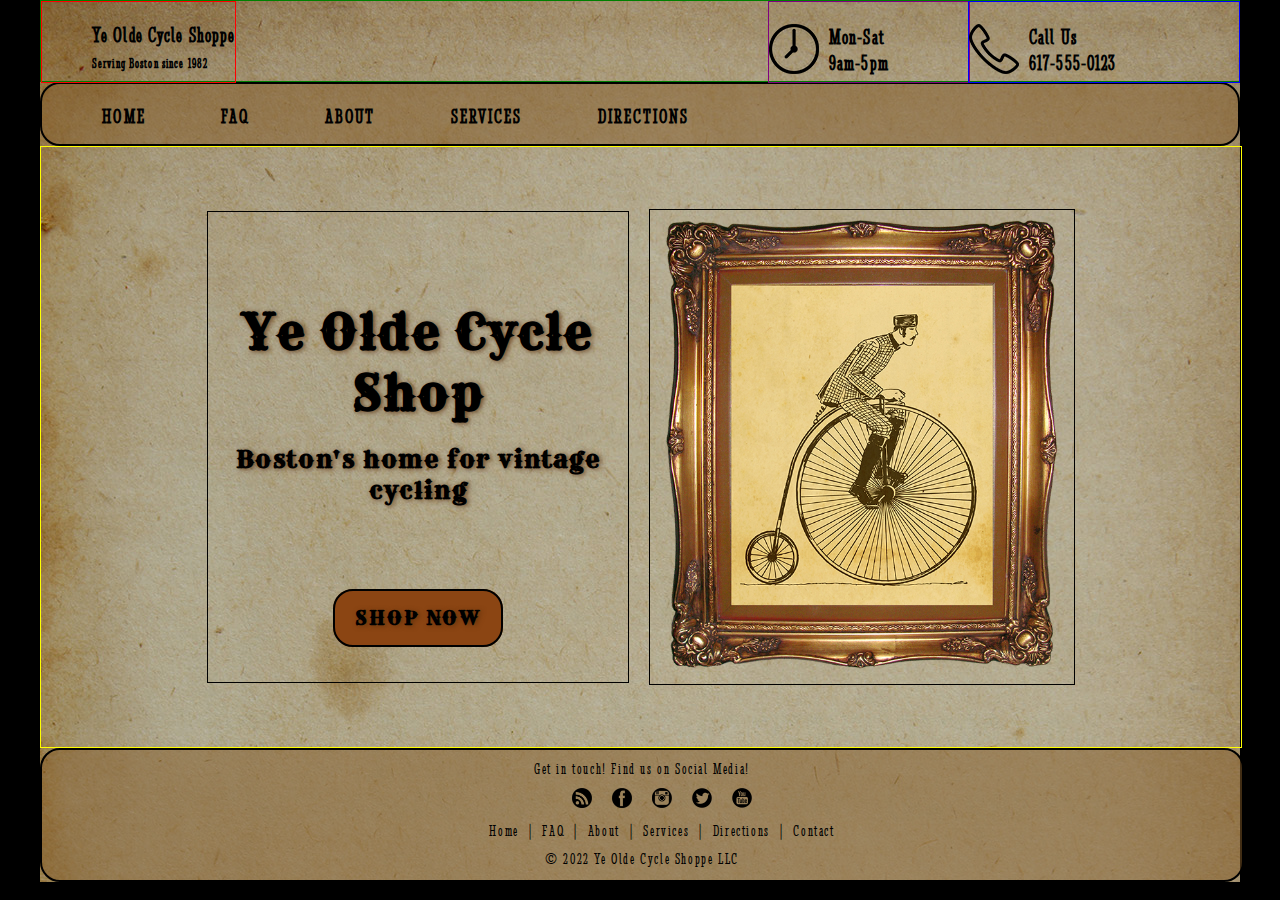
<file: index.html>
<!DOCTYPE html>
<html lang="en-US">
<!--You should always include the lang attribute inside the <html> tag, to declare the language of the Web page. This is meant to assist search engines and browsers.
    Country codes can also be added to the language code in the lang attribute. So, the first two characters define the language of the HTML page, and the last two characters define the country.
    This specifies English as the language and United States as the country-->

<head>
    <title>Ye Olde Cycle Shoppe</title>
    <link rel="stylesheet" href="styles.css" type="text/css">
</head>



<body>
    <div id="container">

        <div id="header">

            <div id="headBanner">
                <div id="title">
                    <span>Ye Olde Cycle Shoppe</span> <br />
                    <span style="font-size:.9rem">Serving Boston since 1982</span>
                </div>
                <div id="hours">
                    <p>Mon-Sat <br />
                        9am-5pm </p>
                </div>
                <div id="callUs">
                    <p>Call Us <br />
                        617-555-0123</p>
                </div>
            </div>

            <div id="navBanner">
                <a href="index.html">Home</a>
                <a href="faq.html">FAQ</a>
                <a href="aboutus.html">About</a>
                <a href="services.html">Services</a>
                <a href="directions.html">Directions</a>
            </div>
        </div>
        
        <div id="main">
            <div id="mainContent">
                <h1>Ye Olde Cycle Shop</h1>
                <h2>Boston's home for vintage cycling</h2>
                <a class="button" href="services.html"><b>Shop Now</b></a>
            </div>
            <div id="mainImage">
                <img src="Frame_Poster_01.png" style="height: 450px">
            </div>
        </div>
        <div id="footer">
            <p>Get in touch! Find us on Social Media!</p>
            <ul>
                <li><a href="#"><img src="web.png"></a></li>
                <li><a href="#"><img src="facebook.png"></a></li>
                <li><a href="#"><img src="instagram.png"></a></li>
                <li><a href="#"><img src="twitter.png"></a></li>
                <li><a href="#"><img src="youtube.png"></a></li>
            </ul>
            <ul>
                <li><a href="">Home</a></li> |
                <li><a href="">FAQ</a></li> |
                <li><a href="">About</a></li> |
                <li><a href="">Services</a></li> |
                <li><a href="">Directions</a></li> |
                <li><a href="">Contact</a></li>
            </ul>
            <p>&copy; 2022 Ye Olde Cycle Shoppe LLC</p>
        </div>
    </div>
</body>

</html>
</file>
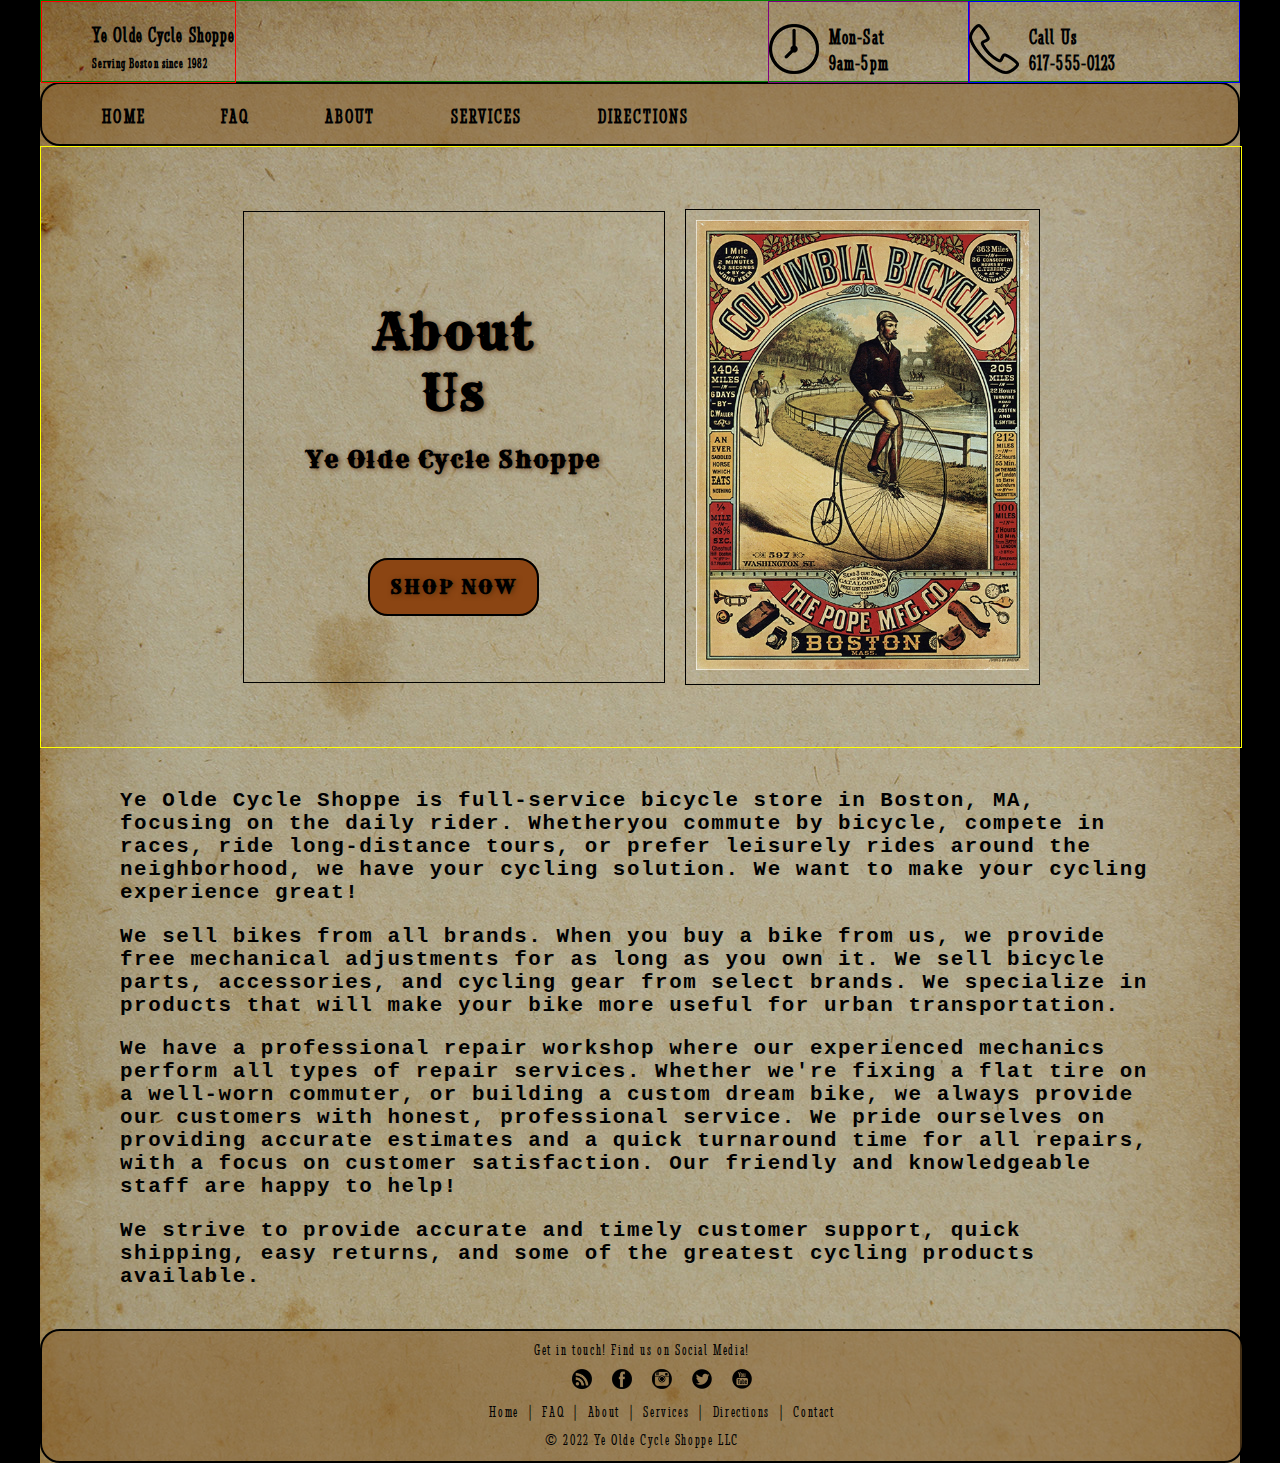
<file: aboutus.html>
<!DOCTYPE html>
<html lang="en-US">

<head>
    <title>Ye Olde Cycle Shoppe</title>
    <link rel="stylesheet" href="styles.css" type="text/css">
</head>



<body>
    <div id="container">

        <div id="header">

            <div id="headBanner">
                <div id="title">
                    <span>Ye Olde Cycle Shoppe</span> <br />
                    <span style="font-size:.9rem">Serving Boston since 1982</span>
                </div>
                <div id="hours">
                    <p>Mon-Sat <br />
                        9am-5pm </p>
                </div>
                <div id="callUs">
                    <p>Call Us <br />
                        617-555-0123</p>
                </div>
            </div>

            <div id="navBanner">
                <a href="index.html">Home</a>
                <a href="faq.html">FAQ</a>
                <a href="aboutus.html">About</a>
                <a href="services.html">Services</a>
                <a href="directions.html">Directions</a>
            </div>
        </div>
        
        <div id="main">
            <div id="mainContent">
                <h1>About <br /> Us</h1>
                <h2>Ye Olde Cycle Shoppe</h2>
                <a class="button" href="services.html"><b>Shop Now</b></a>
            </div>
            <div id="mainImage">
                <img src="vintage-bicycle-poster.jpg" style="height: 450px">
            </div>
        </div>
        <div id="subMain">
            <p>Ye Olde Cycle Shoppe is full-service bicycle store in Boston, MA, focusing on the daily rider. Whetheryou commute by bicycle, compete in races, ride long-distance tours, or prefer leisurely rides around the neighborhood, we have your cycling solution. We want to make your cycling experience great!</p>
            <p>We sell bikes from all brands. When you buy a bike from us, we provide free mechanical adjustments for as long as you own it. We sell bicycle parts, accessories, and cycling gear from select brands. We specialize in products that will make your bike more useful for urban transportation.</p>
            <p>We have a professional repair workshop where our experienced mechanics perform all types of repair services. Whether we're fixing a flat tire on a well-worn commuter, or building a custom dream bike, we always provide our customers with honest, professional service. We pride ourselves on providing accurate estimates and a quick turnaround time for all repairs, with a focus on customer satisfaction. Our friendly and knowledgeable staff are happy to help!</p>
            <p>We strive to provide accurate and timely customer support, quick shipping, easy returns, and some of the greatest cycling products available.</p>
        </div>
        <div id="footer">
            <p>Get in touch! Find us on Social Media!</p>
            <ul>
                <li><a href="#"><img src="web.png"></a></li>
                <li><a href="#"><img src="facebook.png"></a></li>
                <li><a href="#"><img src="instagram.png"></a></li>
                <li><a href="#"><img src="twitter.png"></a></li>
                <li><a href="#"><img src="youtube.png"></a></li>
            </ul>
            <ul>
                <li><a href="">Home</a></li> |
                <li><a href="">FAQ</a></li> |
                <li><a href="">About</a></li> |
                <li><a href="">Services</a></li> |
                <li><a href="">Directions</a></li> |
                <li><a href="">Contact</a></li>
            </ul>
            <p>&copy; 2022 Ye Olde Cycle Shoppe LLC</p>
        </div>
    </div>
</body>

</html>
</file>
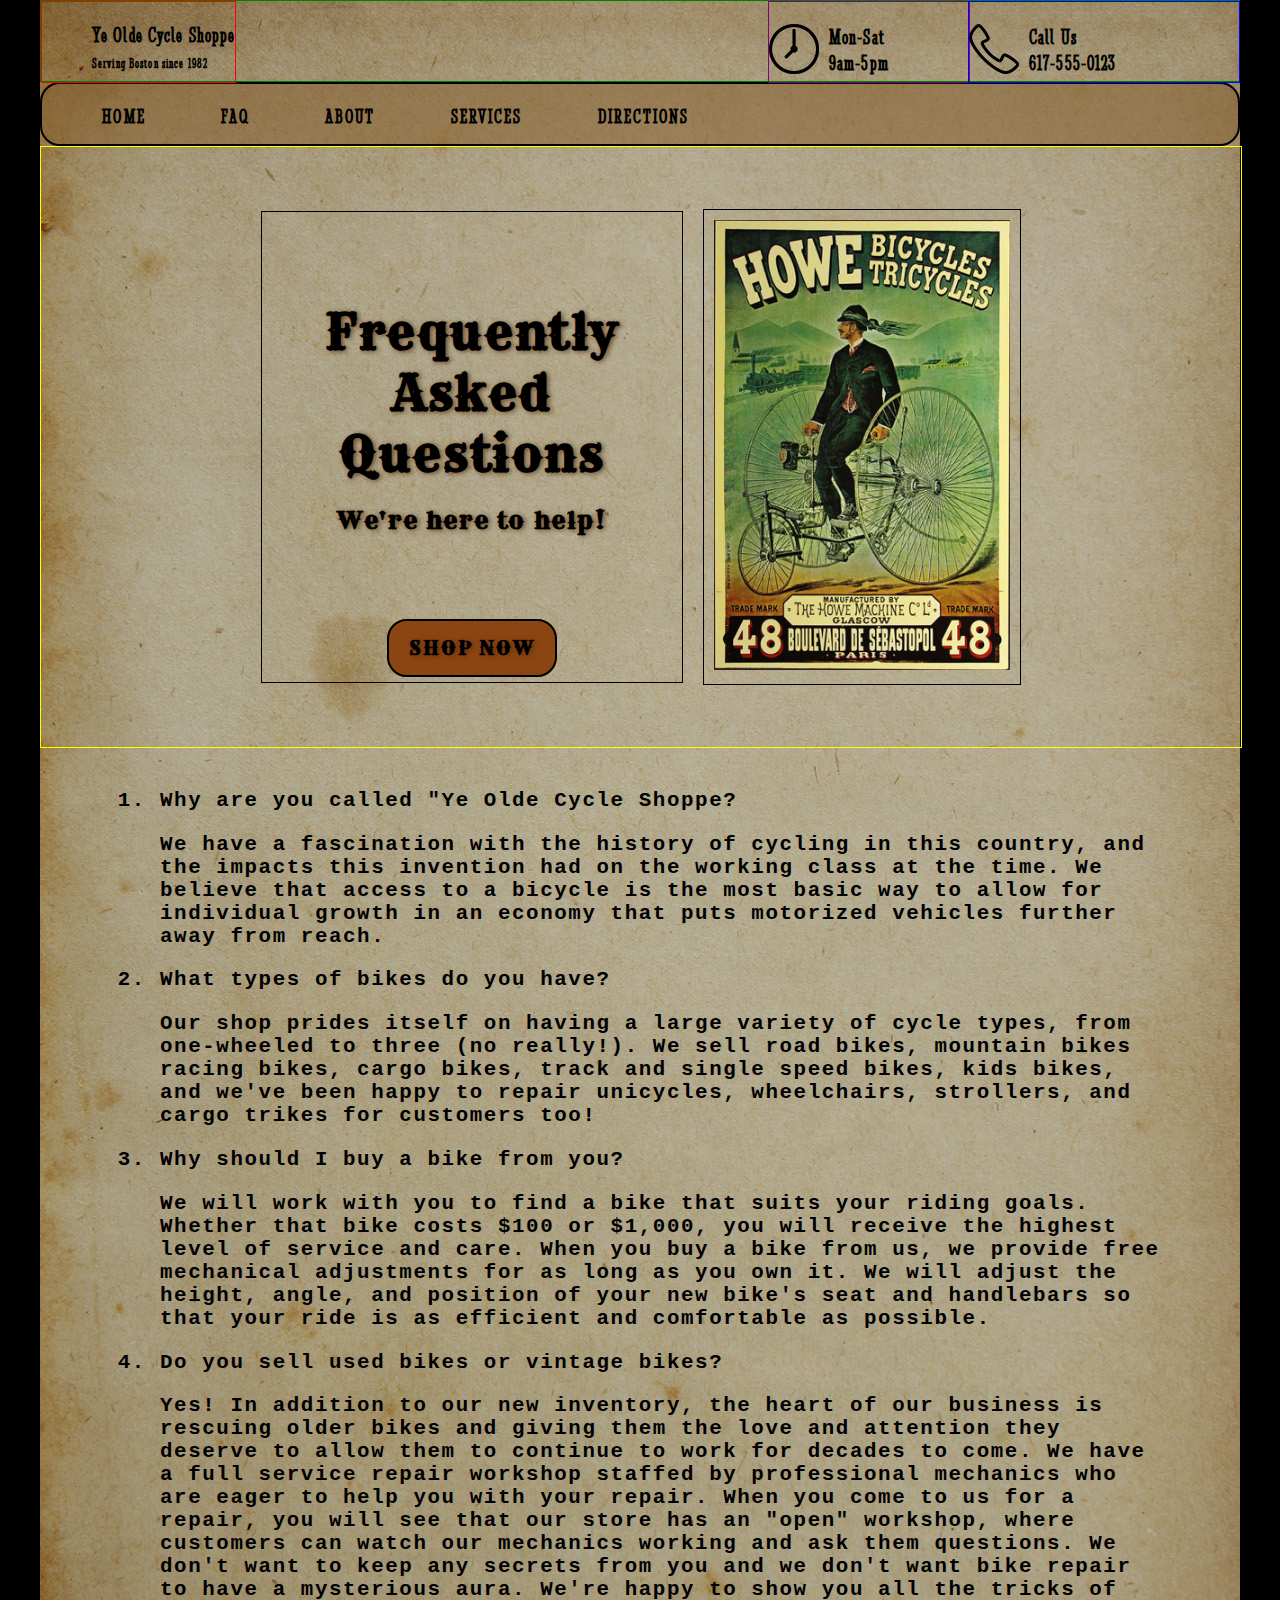
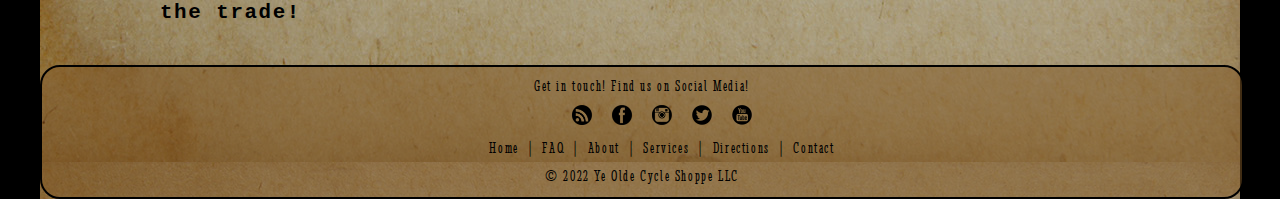
<file: faq.html>
<!DOCTYPE html>
<html lang="en-US">

<head>
    <title>Ye Olde Cycle Shoppe</title>
    <link rel="stylesheet" href="styles.css" type="text/css">
</head>



<body>
    <div id="container">

        <div id="header">

            <div id="headBanner">
                <div id="title">
                    <span>Ye Olde Cycle Shoppe</span> <br />
                    <span style="font-size:.9rem">Serving Boston since 1982</span>
                </div>
                <div id="hours">
                    <p>Mon-Sat <br />
                        9am-5pm </p>
                </div>
                <div id="callUs">
                    <p>Call Us <br />
                        617-555-0123</p>
                </div>
            </div>

            <div id="navBanner">
                <a href="index.html">Home</a>
                <a href="faq.html">FAQ</a>
                <a href="aboutus.html">About</a>
                <a href="services.html">Services</a>
                <a href="directions.html">Directions</a>
            </div>
        </div>
        
        <div id="main">
            <div id="mainContent">
                <h1>Frequently Asked Questions</h1>
                <h2>We're here to help!</h2>
                <a class="button" href="services.html"><b>Shop Now</b></a>
            </div>
            <div id="mainImage">
                <img src="Art_HoweBicycles.jpg" style="height: 450px">
            </div>
        </div>
        <div id="subMain">
            <ol>
                <li>Why are you called "Ye Olde Cycle Shoppe?<p>We have a fascination with the history of cycling in this country, and the impacts this invention had on the working class at the time. We believe that access to a bicycle is the most basic way to allow for individual growth in an economy that puts motorized vehicles further away from reach.</p></li>
                <li>What types of bikes do you have? <p>Our shop prides itself on having a large variety of cycle types, from one-wheeled to three (no really!). We sell road bikes, mountain bikes racing bikes, cargo bikes, track and single speed bikes, kids bikes, and we've been happy to repair unicycles, wheelchairs, strollers, and cargo trikes for customers too!</p></li>
                <li>Why should I buy a bike from you? <p>We will work with you to find a bike that suits your riding goals. Whether that bike costs $100 or $1,000, you will receive the highest level of service and care. When you buy a bike from us, we provide free mechanical adjustments for as long as you own it. We will adjust the height, angle, and position of your new bike's seat and handlebars so that your ride is as efficient and comfortable as possible.</p></li>
                <li>Do you sell used bikes or vintage bikes? <p>Yes! In addition to our new inventory, the heart of our business is rescuing older bikes and giving them the love and attention they deserve to allow them to continue to work for decades to come. We have a full service repair workshop staffed by professional mechanics who are eager to help you with your repair. When you come to us for a repair, you will see that our store has an "open" workshop, where customers can watch our mechanics working and ask them questions. We don't want to keep any secrets from you and we don't want bike repair to have a mysterious aura. We're happy to show you all the tricks of the trade!</p></li>
            </ol>
        </div>
        <div id="footer">
            <p>Get in touch! Find us on Social Media!</p>
            <ul>
                <li><a href="#"><img src="web.png"></a></li>
                <li><a href="#"><img src="facebook.png"></a></li>
                <li><a href="#"><img src="instagram.png"></a></li>
                <li><a href="#"><img src="twitter.png"></a></li>
                <li><a href="#"><img src="youtube.png"></a></li>
            </ul>
            <ul>
                <li><a href="">Home</a></li> |
                <li><a href="">FAQ</a></li> |
                <li><a href="">About</a></li> |
                <li><a href="">Services</a></li> |
                <li><a href="">Directions</a></li> |
                <li><a href="">Contact</a></li>
            </ul>
            <p>&copy; 2022 Ye Olde Cycle Shoppe LLC</p>
        </div>
    </div>
</body>

</html>
</file>
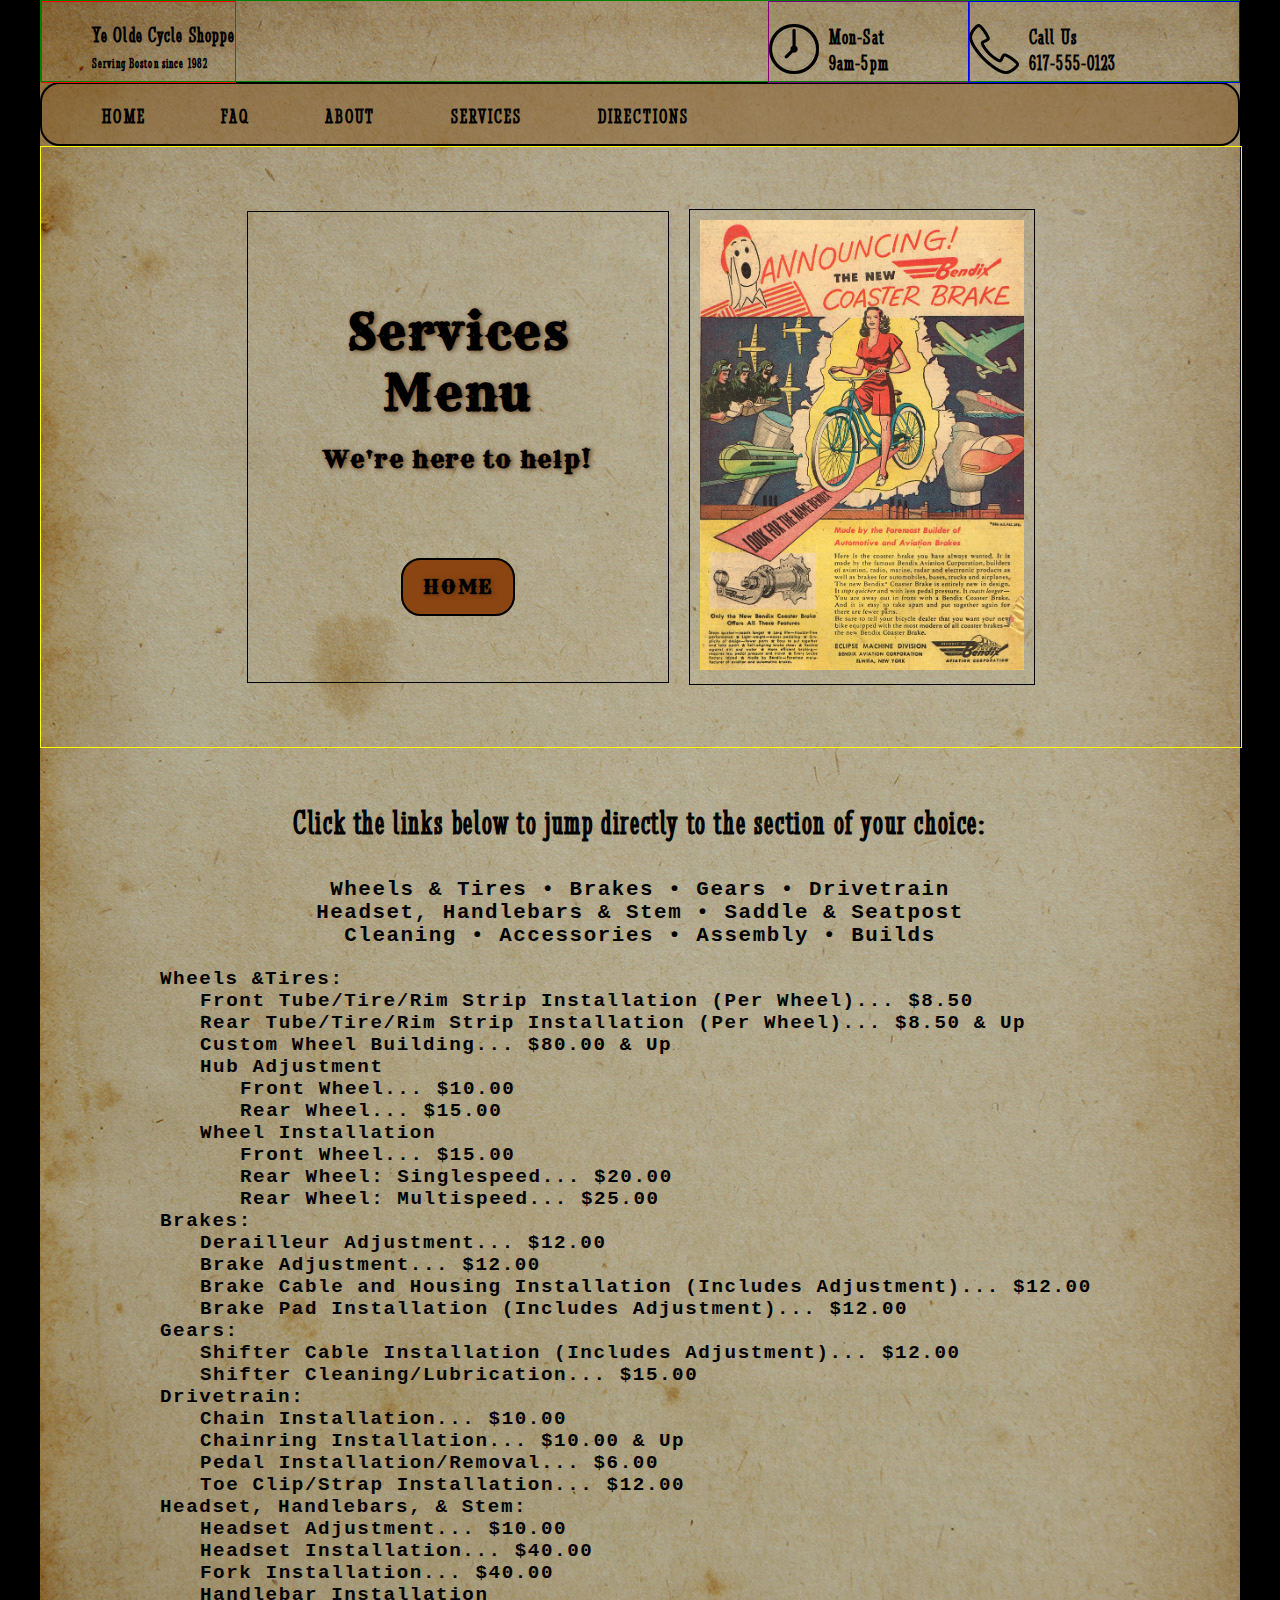
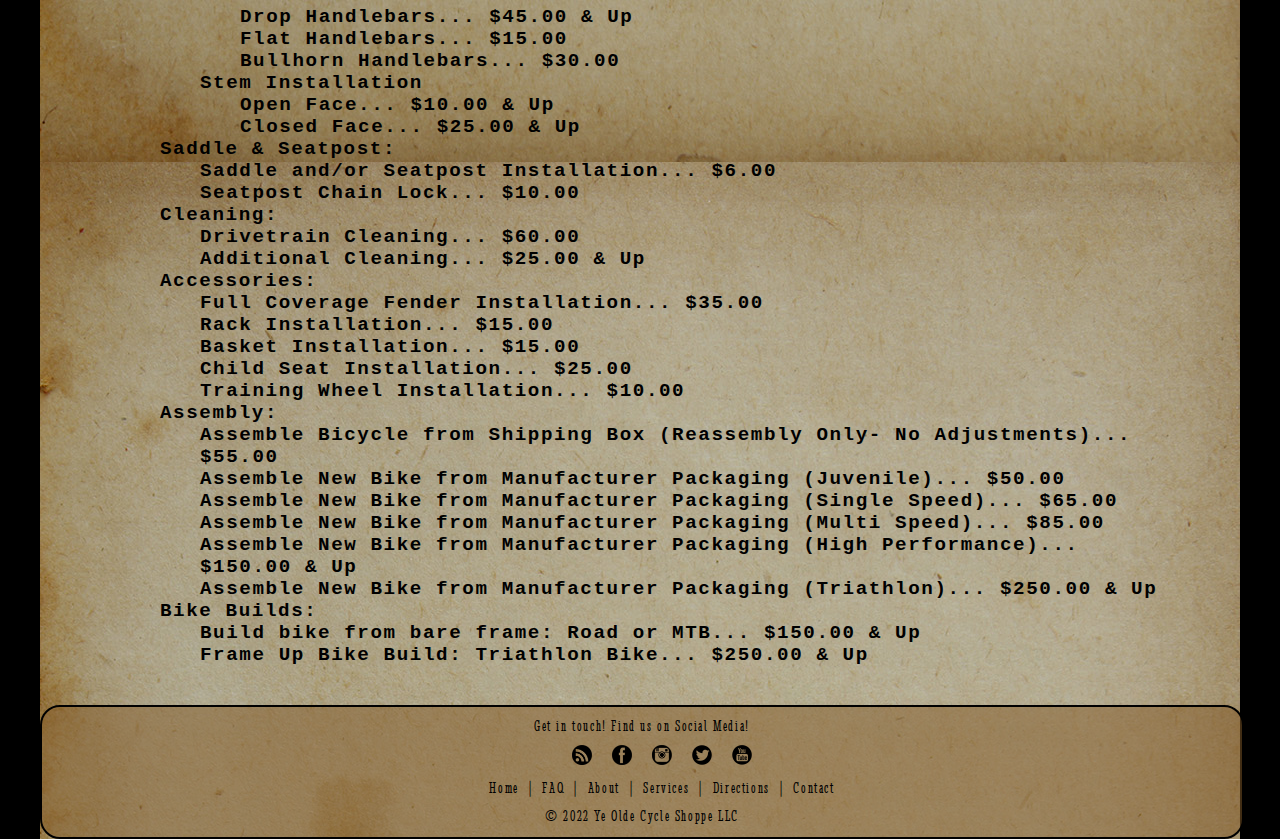
<file: services.html>
<!DOCTYPE html>
<html lang="en-US">

<head>
    <title>Ye Olde Cycle Shoppe</title>
    <link rel="stylesheet" href="styles.css" type="text/css">
</head>



<body>
    <div id="container">

        <div id="header">

            <div id="headBanner">
                <div id="title">
                    <span>Ye Olde Cycle Shoppe</span> <br />
                    <span style="font-size:.9rem">Serving Boston since 1982</span>
                </div>
                <div id="hours">
                    <p>Mon-Sat <br />
                        9am-5pm </p>
                </div>
                <div id="callUs">
                    <p>Call Us <br />
                        617-555-0123</p>
                </div>
            </div>

            <div id="navBanner">
                <a href="index.html">Home</a>
                <a href="faq.html">FAQ</a>
                <a href="aboutus.html">About</a>
                <a href="services.html">Services</a>
                <a href="directions.html">Directions</a>
            </div>
        </div>
        
        <div id="main">
            <div id="mainContent">
                <h1>Services <br />
                    Menu</h1>
                <h2>We're here to help!</h2>
                <a class="button" href="index.html"><b>Home</b></a>
            </div>
            <div id="mainImage">
                <img src="ad_bendix_brake.jpg" style="height: 450px">
            </div>
        </div>

        <div id="subMain">
            <h3>Click the links below to jump directly to the section of your choice:</h3>
            <p style="text-align: center; font-size: 1.3rem;">
                <!-- I will use a link that when clicked will scroll the page down to the corresponding target section. 
                The href #link will be my target name down in my menu
                &bull; is a bullet point to separate my links-->
                <a href="#wheels" target="_self">Wheels &amp; Tires</a> &bull;
                <a href="#brakes" target="_self">Brakes</a> &bull;
                <a href="#gears" target="_self">Gears</a> &bull;
                <a href="#drivetrain" target="_self"> Drivetrain</a> 
                <br />
                <a href="#cockpit" target="_self">Headset, Handlebars &amp; Stem</a>
                &bull;
                <a href="#saddle" title="Saddle &amp; Seatpost" target="_self">Saddle &amp; Seatpost</a> 
                <br />
                <a href="#cleaning" title="Cleaning" target="_self">Cleaning</a> &bull;
                <a href="#accessories" title="Accessories" target="_self">Accessories</a> &bull;
                <a href="#assembly" title="Assembly" target="_self">Assembly</a> &bull;
                <a href="#builds" title="Bike Builds" target="_self">Builds</a>
            </p>
            <div id="menu">
                <ul>
                    <!-- name refers back to the href in my anchor-->
                    <li><a name="wheels"></a> Wheels &amp;Tires:</li>
                    <ul>
                        <li>Front Tube/Tire/Rim Strip Installation (Per Wheel)... $8.50</li>
                        <li>Rear Tube/Tire/Rim Strip Installation (Per Wheel)... $8.50 &amp; Up</li>
                        <li>Custom Wheel Building... $80.00 &amp; Up</li>
                        <li>Hub Adjustment</li>
                        <ul>
                            <li>Front Wheel... $10.00</li>
                            <li>Rear Wheel... $15.00</li>
                        </ul>
                        <li>Wheel Installation </li>
                        <ul>
                            <li>Front Wheel... $15.00</li>
                            <li>Rear Wheel: Singlespeed... $20.00</li>
                            <li>Rear Wheel: Multispeed... $25.00</li>
                        </ul>
                    </ul>
                    <li> <a name="brakes"></a>Brakes:</li>
                    <ul>
                        <li>Derailleur Adjustment... $12.00</li>
                        <li>Brake Adjustment... $12.00</li>
                        <li>Brake Cable and Housing Installation (Includes Adjustment)... $12.00</li>
                        <li>Brake Pad Installation (Includes Adjustment)... $12.00 </li>
                    </ul>
                    <li><a name="gears"></a>Gears:</li>
                    <ul>
                        <li>Shifter Cable Installation (Includes Adjustment)... $12.00</li>
                        <li>Shifter Cleaning/Lubrication... $15.00 </li>
                    </ul>
                    <li> <a name="drivetrain"></a>Drivetrain:</li>
                    <ul>
                        <li>Chain Installation... $10.00</li>
                        <li>Chainring Installation... $10.00 &amp; Up</li>
                        <li>Pedal Installation/Removal... $6.00</li>
                        <li>Toe Clip/Strap Installation... $12.00 </li>
                    </ul>
                    <li><a name="cockpit"></a>Headset, Handlebars, &amp; Stem:</li>
                    <ul>
                        <li>Headset Adjustment... $10.00 </li>
                        <li>Headset Installation... $40.00</li>
                        <li>Fork Installation... $40.00</li>
                        <li>Handlebar Installation</li>
                        <ul>
                            <li>Drop Handlebars... $45.00 &amp; Up</li>
                            <li>Flat Handlebars... $15.00</li>
                            <li>Bullhorn Handlebars... $30.00</li>
                        </ul>
                        <li>Stem Installation </li>
                        <ul>
                            <li>Open Face... $10.00 &amp; Up</li>
                            <li>Closed Face... $25.00 &amp; Up</li>
                        </ul>
                    </ul>
                    <li><a name="saddle"></a>Saddle &amp; Seatpost:</li>
                    <ul>
                        <li>Saddle and/or Seatpost Installation... $6.00</li>
                        <li>Seatpost Chain Lock... $10.00</li>
                    </ul>
                    <li><a name="cleaning"></a>Cleaning:</li>
                    <ul>
                        <li>Drivetrain Cleaning... $60.00</li>
                        <li>Additional Cleaning... $25.00 &amp; Up</li>
                    </ul>
                    <li><a name="accessories"></a>Accessories:</li>
                    <ul>
                        <li>Full Coverage Fender Installation... $35.00</li>
                        <li>Rack Installation... $15.00</li>
                        <li>Basket Installation... $15.00</li>
                        <li>Child Seat Installation... $25.00 </li>
                        <li>Training Wheel Installation... $10.00</li>
                    </ul>
                    <li><a name="assembly"></a>Assembly:</li>
                    <ul>
                        <li>Assemble Bicycle from Shipping Box (Reassembly Only- No Adjustments)... $55.00</li>
                        <li>Assemble New Bike from Manufacturer Packaging (Juvenile)... $50.00</li>
                        <li>Assemble New Bike from Manufacturer Packaging (Single Speed)... $65.00</li>
                        <li>Assemble New Bike from Manufacturer Packaging (Multi Speed)... $85.00</li>
                        <li>Assemble New Bike from Manufacturer Packaging (High Performance)... $150.00 &amp; Up</li>
                        <li>Assemble New Bike from Manufacturer Packaging (Triathlon)... $250.00 &amp; Up</li>
                    </ul>
                    <li><a name="builds"></a>Bike Builds:</li>
                    <ul>
                        <li>Build bike from bare frame: Road or MTB... $150.00 &amp; Up</li>
                        <li>Frame Up Bike Build: Triathlon Bike... $250.00 &amp; Up</li>
                    </ul>
                </ul>
            </div>
        </div>
        <div id="footer">
            <p>Get in touch! Find us on Social Media!</p>
            <ul>
                <li><a href="#"><img src="web.png"></a></li>
                <li><a href="#"><img src="facebook.png"></a></li>
                <li><a href="#"><img src="instagram.png"></a></li>
                <li><a href="#"><img src="twitter.png"></a></li>
                <li><a href="#"><img src="youtube.png"></a></li>
            </ul>
            <ul>
                <li><a href="">Home</a></li> |
                <li><a href="">FAQ</a></li> |
                <li><a href="">About</a></li> |
                <li><a href="">Services</a></li> |
                <li><a href="">Directions</a></li> |
                <li><a href="">Contact</a></li>
            </ul>
            <p>&copy; 2022 Ye Olde Cycle Shoppe LLC</p>
        </div>
    </div>
</body>

</html>
</file>
<file: styles.css>
@font-face {
    font-family: 'stint_ultra_condensedregular';
    src: url('fonts/stintultracondensed-regular-webfont.woff2') format('woff2'),
         url('fonts/stintultracondensed-regular-webfont.woff') format('woff');
    font-weight: normal;
    font-style: normal;
    /*I will be using this font for my headers, navigation and footer
    font-family: stint_ultra_condensedregular, cursive; */
}
@font-face {
    font-family: 'ryeregular';
    src: url('fonts/rye-regular-webfont.woff2') format('woff2'),
         url('fonts/rye-regular-webfont.woff') format('woff');
    font-weight: normal;
    font-style: normal;
    /*I will be using this font for my mainContent headers
    font-family: ryeregular; */
}

html, body {
    width: 100%;
    height: 100%;
    margin: 0;
    padding: 0;
    /*Telling the browser not to do anything I don't want it to*/
    background-color: black;
    font-family: stint_ultra_condensedregular, cursive;
    font-size: 16px;
    font-size: 1rem;
    letter-spacing: 0.1em;
    /*In CSS rem stands for “root em”, a unit of measurement that represents the font size of the root element. This means that 1rem equals the font size of the html element, which for most browsers has a default value of 16px. Using rem can help ensure consistency of font size and spacing throughout your UI.*/
}

#container {
    width:100%;
    max-width: 1200px;
    height: auto;
    margin-left: auto;
    margin-right: auto;
    background-image: url(grunge-vintage-old-paper-background-dark.jpg);
    position: relative;
    /*I must set my container as relative, so that anything I position:absolute later will be positioned relative to my container box, not my body (default). */
}

#header {
    color: black;
    height: auto;
}

#headBanner {
    height: 80px;
    width: auto;
    font-size: 1.4rem;
    font-weight: bold;
    letter-spacing: 0.05em;
    border: 1px solid green;
}

#title {
    height: 60px;
    display: inline-block;
    padding-top: 20px;
    padding-left: 50px;
    position: absolute;
    border: 1px solid RED;
}

#hours {
    border: 1px solid purple;
    height: 80px;
    width: 200px;
    display:inline-block;
    position: absolute;
    right:270px;
    /*This is the 220px of my callUs box and it's 50px paddingright*/
}

#hours p {
    padding-left:60px;
    /*my background image is 50px*/
    padding-bottom: 12px;
    background-image:url(clock50.png);
    background-repeat: no-repeat;
    background-position: left top;
    /*The image is placed as a background image and to the left and top of the box containing my p tags so it is in line with my text*/
}

#callUs {
    border: 1px solid blue;
    height: 80px;
    width: 220px;
    display:inline-block;
    position: absolute;
    right: 0px;
    padding-right: 50px;
    /*position absolute allows me to align elements left and right
    Here my element is 50 px off the right side of my content*/
}

#callUs p {
    padding-left:60px;
    padding-bottom: 12px;
    background-image:url(phone50.png);
    background-repeat: no-repeat;
    background-position: left top;
}

#navBanner {
    height: 30px;
    min-width: 800px;
    text-align: left;
    word-spacing: 50px;
    margin: 0 auto;
    padding: 20px 50px 10px;
    border: 2px solid black;
    border-radius: 20px;
    background-color: rgba(130, 90, 40, 0.5);
    /*To make the background color partly transparent, keeping the text and other elements fully opaque, use a color value which has an alpha channel—such as rgba. A value of 1 for the alpha channel value makes the color fully opaque. Therefore background-color: rgba(0,0,0,.5); will set the background color to 50% opacity.*/
    
}

#navBanner a {
    text-decoration: none;
    color:black;
    letter-spacing: 0.1em;
    text-transform: uppercase;
    font-size: 1.3rem;
    font-weight: bold;
    padding: 3px 0.5em;
}

#navBanner a:hover {
    color:saddlebrown;
    background-color: white;
    border-radius: 10px;
    padding: 6px 0.5em;
}

#main {
    height: 600px;
    width: 100%;
    border: 1px solid yellow;
    display: flex;
    align-items: center;
    justify-content: center;
    /*centers the content (divs) inside my #main div*/
}

#mainContent {
    height: 450px;
    width: 400px;
    min-width: 400px;
    text-align: center;
    color: black;
    text-shadow: 2px 1px 5px rgba(90, 45, 10, 0.8);
    /*2px horizontal 1px vertical 5px blur
    rgba color with 80% opacity*/
    position: relative;
    margin: 30px 10px;
    padding:10px;
    border: 1px solid black;
    font-family: ryeregular;
}

#mainContent h1 {
    font-size: 3rem;
    margin: 80px auto 0px;
    /*three values means the first is the top, the second is both left and right, and the third is the bottom
    we want 0 margin on the bottom so the next line of text is as close as possible and we can change the top margin if needed in the h2 element*/
}

#mainContent h2 {
    font-size: 1.5rem;
    margin: 20px auto 100px;
}

a.button {
    /*This is the text in my button*/
    text-transform: uppercase;
    background-color:saddlebrown;
    text-align: center;
    text-decoration: none;
    color: black;
    font-weight: bold;
    font-size: 1.2rem;
    letter-spacing: 0.1em;

    /*This is the shape of my button*/
    padding: 15px 20px; 
    border-radius: 20px;
    width: fit-content;
    border: 2px solid black;
    margin: 0px auto 0px;
}

#mainImage {
    border: 1px solid black;
    margin: 30px 10px;
    padding:10px;
}

#subMain {
    padding: 20px 80px;
    font-weight: bold;
    font-size: 1.3rem;
    font-family: 'Courier New', Courier, monospace;
}

#subMain h3 {
    font-family: stint_ultra_condensedregular, cursive;
    text-align: center;
    font-size: 2.2rem;
}

#subMain a{
    text-decoration: none;
    color: black;
    
}

/* ------- NOT WORKING ---------- */
#subMain a:hover{
    transform: scale(1.1, 1.1);
    /*Scale my entire text larger when hovering*/
}

#menu ul {
    list-style-type: none;
    font-family: 'Courier New', Courier, monospace;
    font-size: 1.2rem;
}

#footer {
    height: 130px;
    width: 1200px;
    border: 2px solid black;
    border-radius: 20px;
    background-color: rgba(130, 90, 40, 0.5);
    text-align: center;
    color: black;
    font-size: 1rem;
}

#footer ul {
    list-style-type: none;
    display: flex;
    justify-content: center;
    margin-top: 0px;
    margin-bottom: 10px;
    text-align: center;
}

#footer ul li a {
    display: inline;
    text-decoration: none;
    font-size: 1rem;
    padding: 10px;
    /*padding between my links*/
    color: black;
}

#footer img {
    height: 20px;
    width: auto;
}

#footer p {
    margin-top: 10px;
    margin-bottom: 10px;
}
</file>
